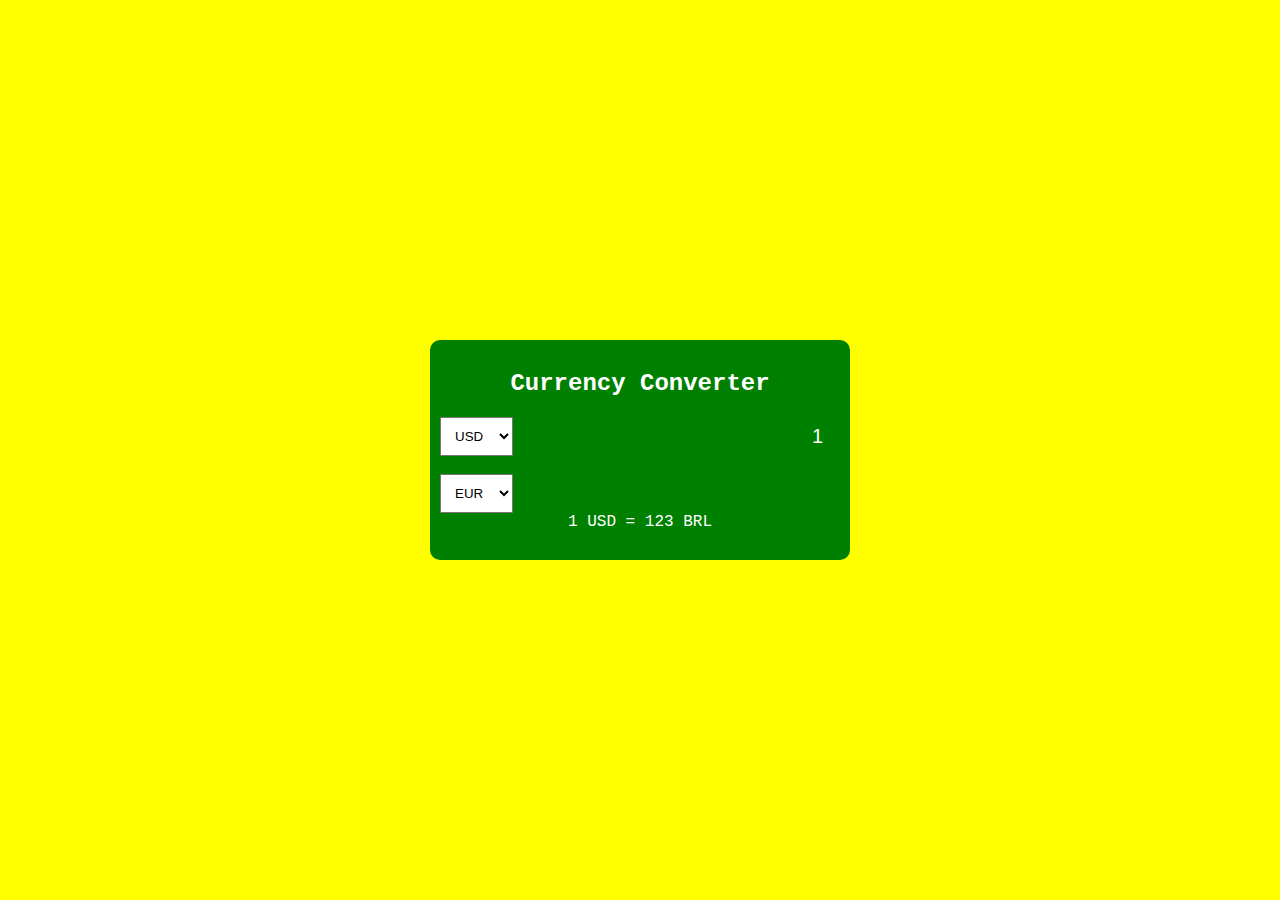
<file: index.html>
<!DOCTYPE html>
<html lang="en">
<head>
    <meta charset="UTF-8">
    <meta name="viewport" content="width=device-width, initial-scale=1.0">
    <title> CURRENCY CONVERTER </title>
    <link rel="stylesheet" href="currency.css" />
</head>
<body>
    <div class="container">
        <h2> Currency Converter </h2>
          <div class="input1-container"> 
            <select class="devise" id="devise1" >
                <option value="EUR">EUR</option>
                <option value="USD" selected>USD</option>
                <option value="GBP">GBP </option>
                <option value="JPY">JPY </option>
                <option value="CHF">CHF </option>
                <option value="CAD">CAD </option>
                <option value="AUD">AUD</option>
                <option value="CNY">CNY</option>
                <option value="HKD">HKD </option>
                <option value="NZD">NZD </option>
                <option value="KRW">KRW</option>
                <option value="SGD">SGD </option>
                <option value="INR">INR </option>
                <option value="BRL">BRL </option>
                <option value="RUB">RUB </option>
            </select>
                <input class="input" id="input1" type="number" value="1" min="0">
            </div>
        <br/>

            <div class="input2-container">
                <select class="devise" id="devise2" >
                    <option value="EUR" selected>EUR</option>
                    <option value="USD">USD</option>
                    <option value="GBP">GBP </option>
                    <option value="JPY">JPY </option>
                    <option value="CHF">CHF </option>
                    <option value="CAD">CAD </option>
                    <option value="AUD">AUD</option>
                    <option value="CNY">CNY</option>
                    <option value="HKD">HKD </option>
                    <option value="NZD">NZD </option>
                    <option value="KRW">KRW</option>
                    <option value="SGD">SGD </option>
                    <option value="INR">INR </option>
                    <option value="BRL">BRL </option>
                    <option value="RUB">RUB </option>
            </select>
                <input class="input" id="input2" type="number" disabled>
            </div>


        

         <div class="showvalue"> 1 USD = 123 BRL </div>
    </div>
    
<script src="currency.js"></script>



</body>
</html>
</file>
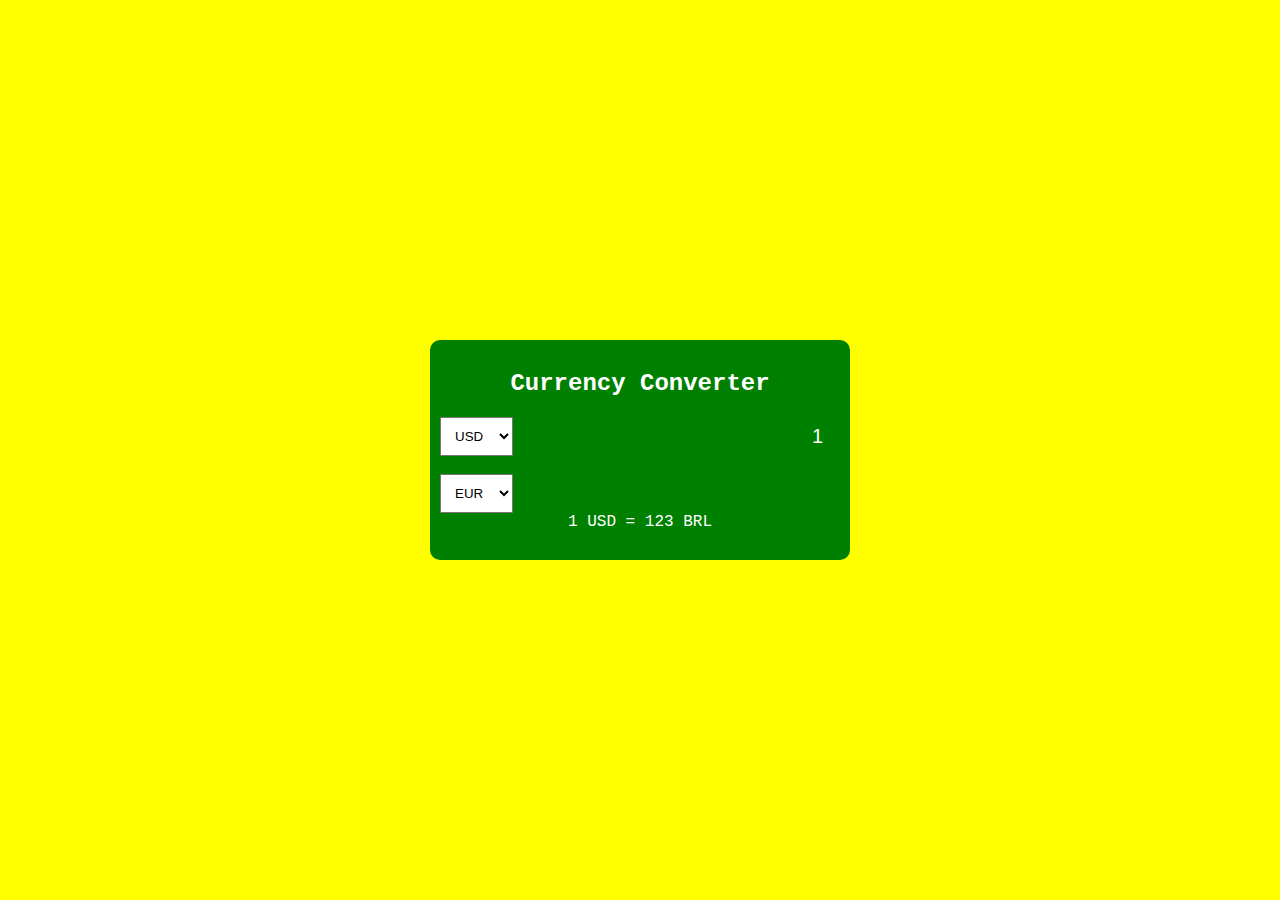
<file: currency.html>
<!DOCTYPE html>
<html lang="en">
<head>
    <meta charset="UTF-8">
    <meta name="viewport" content="width=device-width, initial-scale=1.0">
    <title> CURRENCY CONVERTER </title>
    <link rel="stylesheet" href="currency.css" />
</head>
<body>
    <div class="container">
        <h2> Currency Converter </h2>
          <div class="input1-container"> 
            <select class="devise" id="devise1" >
                <option value="EUR">EUR</option>
                <option value="USD" selected>USD</option>
                <option value="GBP">GBP </option>
                <option value="JPY">JPY </option>
                <option value="CHF">CHF </option>
                <option value="CAD">CAD </option>
                <option value="AUD">AUD</option>
                <option value="CNY">CNY</option>
                <option value="HKD">HKD </option>
                <option value="NZD">NZD </option>
                <option value="KRW">KRW</option>
                <option value="SGD">SGD </option>
                <option value="INR">INR </option>
                <option value="BRL">BRL </option>
                <option value="RUB">RUB </option>
            </select>
                <input class="input" id="input1" type="number" value="1" min="0">
            </div>
        <br/>

            <div class="input2-container">
                <select class="devise" id="devise2" >
                    <option value="EUR" selected>EUR</option>
                    <option value="USD">USD</option>
                    <option value="GBP">GBP </option>
                    <option value="JPY">JPY </option>
                    <option value="CHF">CHF </option>
                    <option value="CAD">CAD </option>
                    <option value="AUD">AUD</option>
                    <option value="CNY">CNY</option>
                    <option value="HKD">HKD </option>
                    <option value="NZD">NZD </option>
                    <option value="KRW">KRW</option>
                    <option value="SGD">SGD </option>
                    <option value="INR">INR </option>
                    <option value="BRL">BRL </option>
                    <option value="RUB">RUB </option>
            </select>
                <input class="input" id="input2" type="number" disabled>
            </div>


        

         <div class="showvalue"> 1 USD = 123 BRL </div>
    </div>
    
<script src="currency.js"></script>



</body>
</html>
</file>
<file: currency.css>
body{
    margin: 0;
    background-color: yellow;
    display: flex;
    justify-content: center;
    height: 100vh;
    align-items: center;
}
.container{
    background-color: green;
    margin: 10px;
    padding: 10px;
    width: 400px;
    height: 200px;
    border-radius: 10px;
    text-align: center;
    font-family: 'Courier New', Courier, monospace;    
}
h2{
    color: white;
    font-family: 'Courier New', Courier, monospace;
    text-align: center;
}
#devise{
    background-color: white;
}
.input1-container , .input2-container{
    display: flex;
    justify-content: space-between;
    align-items: center;
}
.showvalue{
    text-align: center;
    color: white;
}
.input{
    background: transparent;
    border: 0;
    color: white;
    text-align: right;
    font-size: 20px;
}
.input1-container select , .input2-container select {
    padding: 10px;
    background-color: white;

}
select:focus , input:focus {
    outline: 0; // permet de supprimer les contours des input lorsqu'on veut les remplir   
}
</file>
